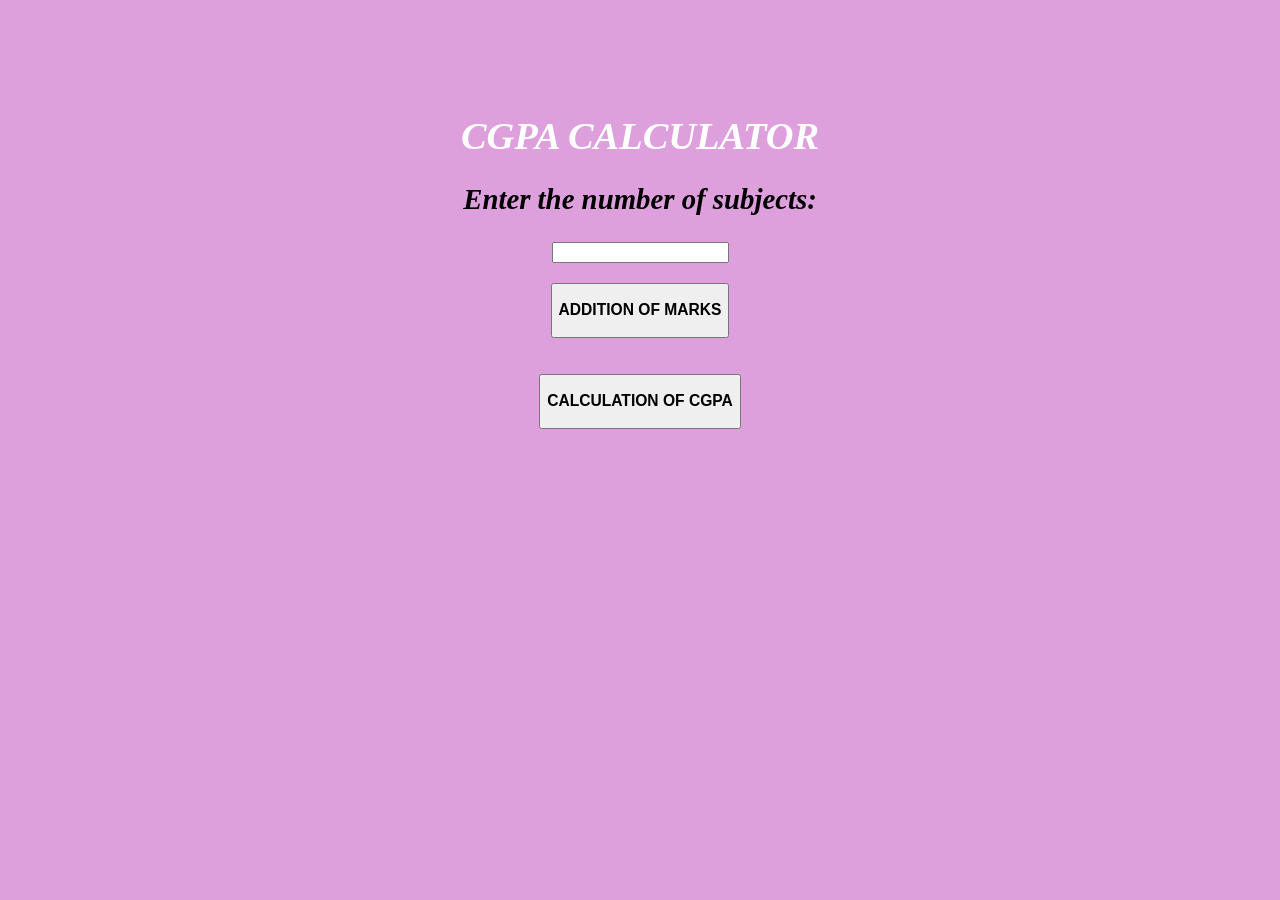
<file: index.html>
<!DOCTYPE html>
<html lang="en" dir="ltr">
  <head>
    <meta charset="utf-8">
    <link rel="stylesheet" href="index.css">
    <title>calcultor</title>

  
  </head>
  <body>

    <div class="container" id="div1">
      <h1 style="color:white;">CGPA CALCULATOR</h1>
      <h2>Enter the number of subjects:</h2>
      <input type="number" id='Num subjects'name="enter">
      <p></p>
    </div>

    <div class="container" id="div2">
      <!-- Create 2 buttons. One for adding the fields and one for doing tha calculation -->
      <button type="button" name="button" onClick='NewField()'><h3>ADDITION OF MARKS</h3></button>
      <br>
    </div>

    <div id='texts'>
        <br>
      <!-- This is where the new input fileds will be created -->
      
    </div>
    <div class="container" id="div3">
        <br>
    <button type="button" name="button" onClick='gpa_calculate()'><h3>CALCULATION OF CGPA</h3></button>
    </div>
    <div id='Final mark' id="div4">
      <!-- This is where the code for the grade to be displayed will be added -->
        <h1 id='output'></h1>
      <!-- This element is a dummy one to be deleted on the first run of the script. In subssequent runs the displayed grade will be deleted -->
    </div>
    
    <script src="index.js" charset="utf-8"></script>
    

  </body>
</html>
</file>
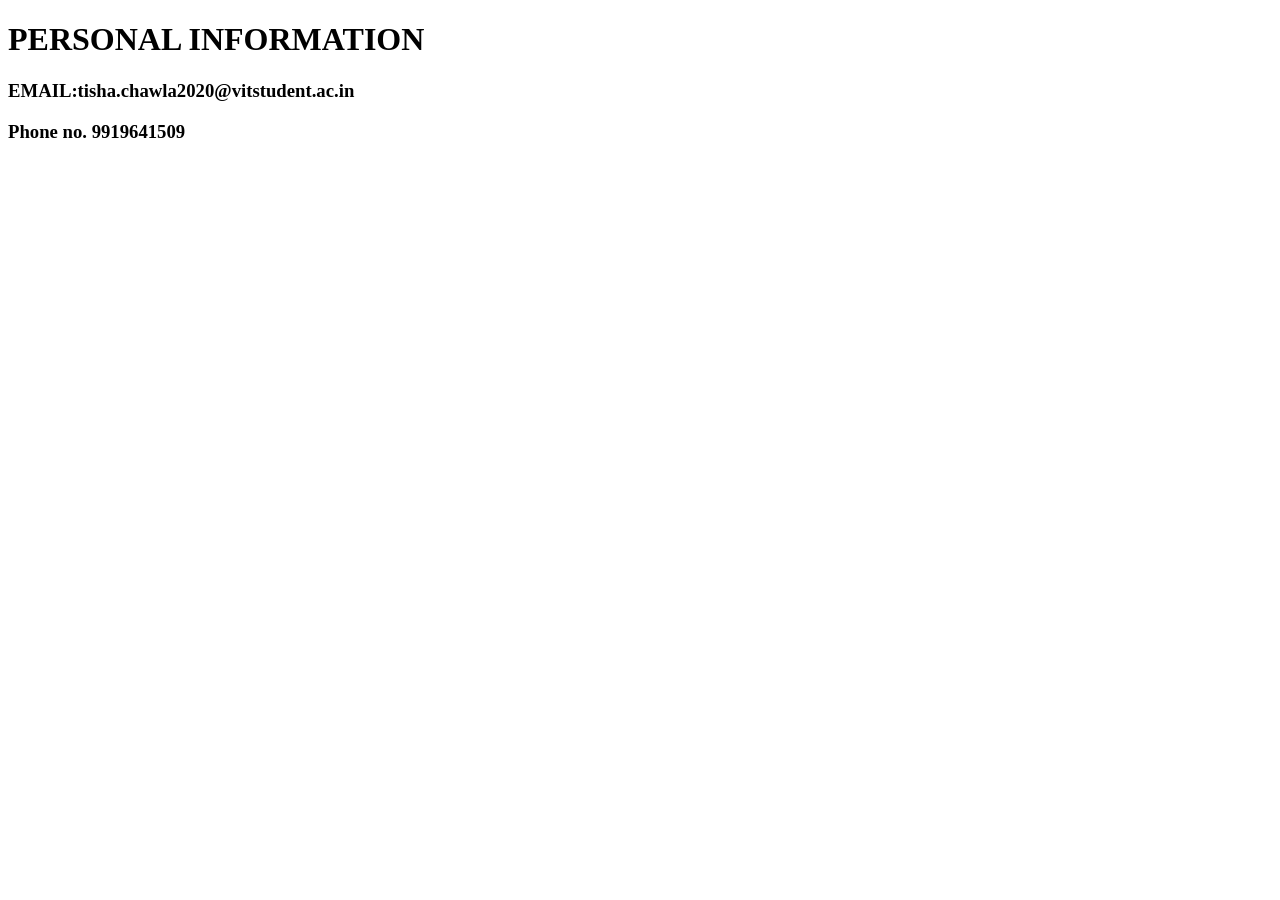
<file: contact.html>
<!DOCTYPE html>
    <html>
        <head>
            <meta charset="utf-8">
        
            <title>Page Title </title>
        
       
        </head>
        <h1>PERSONAL INFORMATION</h1>
    <h3>EMAIL:tisha.chawla2020@vitstudent.ac.in</h3>
        <div></div>
    <h3>Phone no. 9919641509</h2>
    <body>
</file>
<file: index.css>
body{
    background-color:plum;
    text-emphasis: center;
}

    #div1
    {  padding-top: 80px;
        
        text-align: center;
        color: black;
        font-size: larger;
        font-style:italic;
        font-weight: 500;
        align-content: center;

        
    }
#div4
{
    font-style: oblique;
    font-family: 'Times New Roman', Times, serif;
    text-align: center
    ;
}
#div2
{
    text-align: center;
}
#div3
{
    text-align: center;
}
#texts
{
    text-align: center;
}
</file>
